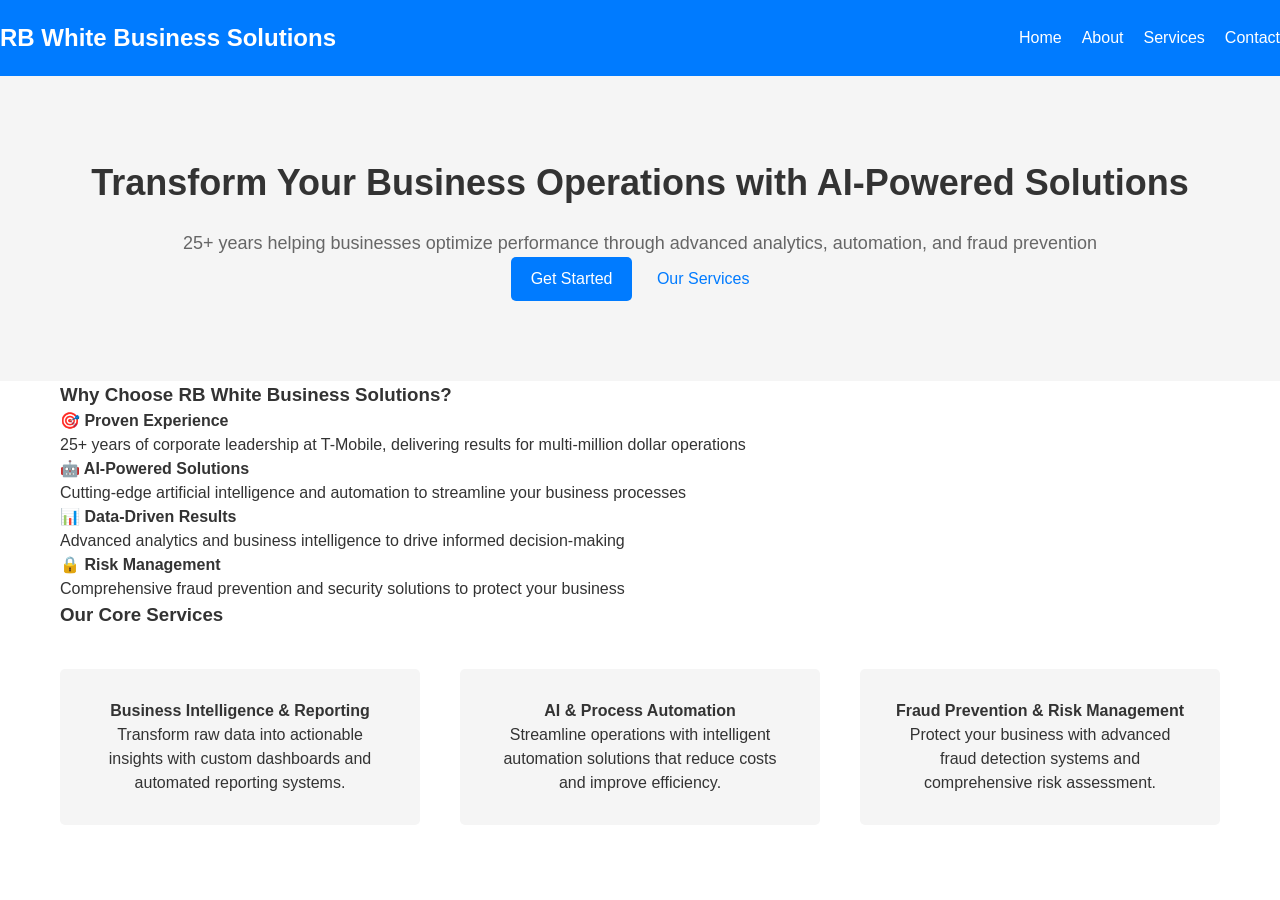
<file: index.html>
<!DOCTYPE html>
<html lang="en">
<head>
    <meta charset="UTF-8">
    <meta name="viewport" content="width=device-width, initial-scale=1.0">
    <title>RB White Business Solutions - AI-Powered Operations Optimization</title>
    <meta name="description" content="Transform your business operations with AI-powered solutions. 25+ years of experience in business intelligence, automation, and fraud prevention.">
    <link rel="stylesheet" href="style.css">
</head>
<body>
    <header>
        <nav>
            <div class="logo">
                <h1>RB White Business Solutions</h1>
            </div>
            <ul class="nav-menu">
                <li><a href="index.html">Home</a></li>
                <li><a href="about.html">About</a></li>
                <li><a href="services.html">Services</a></li>
                <li><a href="contact.html">Contact</a></li>
            </ul>
        </nav>
    </header>

    <main>
        <section class="hero">
            <div class="hero-content">
                <h2>Transform Your Business Operations with AI-Powered Solutions</h2>
                <p class="hero-subtitle">25+ years helping businesses optimize performance through advanced analytics, automation, and fraud prevention</p>
                <div class="hero-buttons">
                    <a href="contact.html" class="btn primary">Get Started</a>
                    <a href="services.html" class="btn secondary">Our Services</a>
                </div>
            </div>
        </section>

        <section class="features">
            <div class="container">
                <h3>Why Choose RB White Business Solutions?</h3>
                <div class="features-grid">
                    <div class="feature">
                        <h4>🎯 Proven Experience</h4>
                        <p>25+ years of corporate leadership at T-Mobile, delivering results for multi-million dollar operations</p>
                    </div>
                    <div class="feature">
                        <h4>🤖 AI-Powered Solutions</h4>
                        <p>Cutting-edge artificial intelligence and automation to streamline your business processes</p>
                    </div>
                    <div class="feature">
                        <h4>📊 Data-Driven Results</h4>
                        <p>Advanced analytics and business intelligence to drive informed decision-making</p>
                    </div>
                    <div class="feature">
                        <h4>🔒 Risk Management</h4>
                        <p>Comprehensive fraud prevention and security solutions to protect your business</p>
                    </div>
                </div>
            </div>
        </section>

        <section class="services-preview">
            <div class="container">
                <h3>Our Core Services</h3>
                <div class="services-grid">
                    <div class="service-card">
                        <h4>Business Intelligence & Reporting</h4>
                        <p>Transform raw data into actionable insights with custom dashboards and automated reporting systems.</p>
                    </div>
                    <div class="service-card">
                        <h4>AI & Process Automation</h4>
                        <p>Streamline operations with intelligent automation solutions that reduce costs and improve efficiency.</p>
                    </div>
                    <div class="service-card">
                        <h4>Fraud Prevention & Risk Management</h4>
                        <p>Protect your business with advanced fraud detection systems and comprehensive risk assessment.</p>
                    </div>
</file>
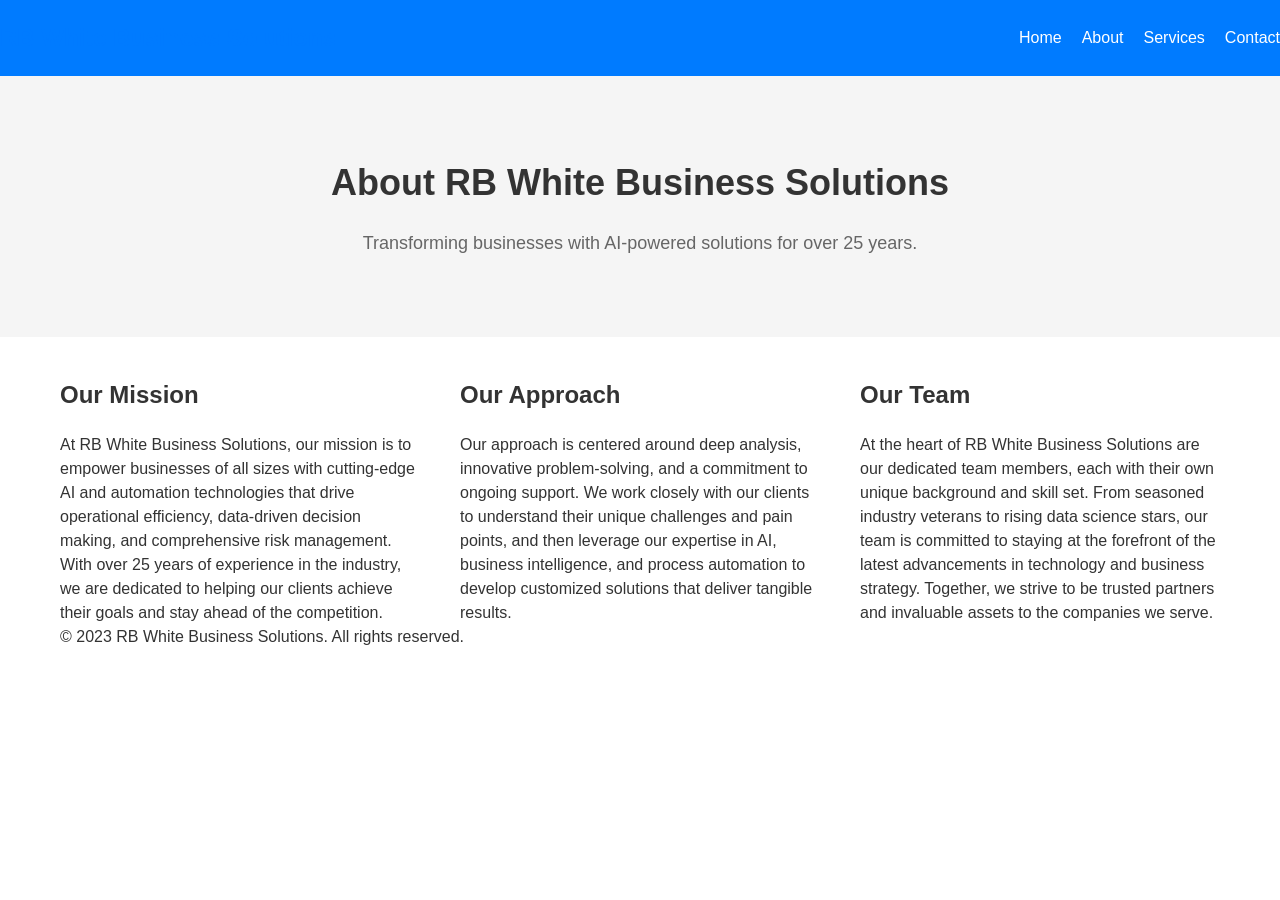
<file: about.html>
<!DOCTYPE html>
<html lang="en">
<head>
    <meta charset="UTF-8">
    <meta name="viewport" content="width=device-width, initial-scale=1.0">
    <title>About RB White Business Solutions</title>
    <meta name="description" content="Learn more about our experienced team and our mission to transform business operations with AI-powered solutions.">
    <link rel="stylesheet" href="style.css">
</head>
<body>
    <header>
        <nav>
            <div class="logo">
                <h1><a href="index.html">RB White Business Solutions</a></h1>
            </div>
            <ul class="nav-menu">
                <li><a href="index.html">Home</a></li>
                <li><a href="about.html">About</a></li>
                <li><a href="services.html">Services</a></li>
                <li><a href="contact.html">Contact</a></li>
            </ul>
        </nav>
    </header>

    <main>
        <section class="about-hero">
            <div class="container">
                <h2>About RB White Business Solutions</h2>
                <p>Transforming businesses with AI-powered solutions for over 25 years.</p>
            </div>
        </section>

        <section class="about-content">
            <div class="container">
                <div class="about-grid">
                    <div class="about-text">
                        <h3>Our Mission</h3>
                        <p>At RB White Business Solutions, our mission is to empower businesses of all sizes with cutting-edge AI and automation technologies that drive operational efficiency, data-driven decision making, and comprehensive risk management. With over 25 years of experience in the industry, we are dedicated to helping our clients achieve their goals and stay ahead of the competition.</p>
                    </div>
                    <div class="about-text">
                        <h3>Our Approach</h3>
                        <p>Our approach is centered around deep analysis, innovative problem-solving, and a commitment to ongoing support. We work closely with our clients to understand their unique challenges and pain points, and then leverage our expertise in AI, business intelligence, and process automation to develop customized solutions that deliver tangible results.</p>
                    </div>
                    <div class="about-text">
                        <h3>Our Team</h3>
                        <p>At the heart of RB White Business Solutions are our dedicated team members, each with their own unique background and skill set. From seasoned industry veterans to rising data science stars, our team is committed to staying at the forefront of the latest advancements in technology and business strategy. Together, we strive to be trusted partners and invaluable assets to the companies we serve.</p>
                    </div>
                </div>
            </div>
        </section>
    </main>

    <footer>
        <div class="container">
            <p>&copy; 2023 RB White Business Solutions. All rights reserved.</p>
        </div>
    </footer>
</body>
</html>
</file>
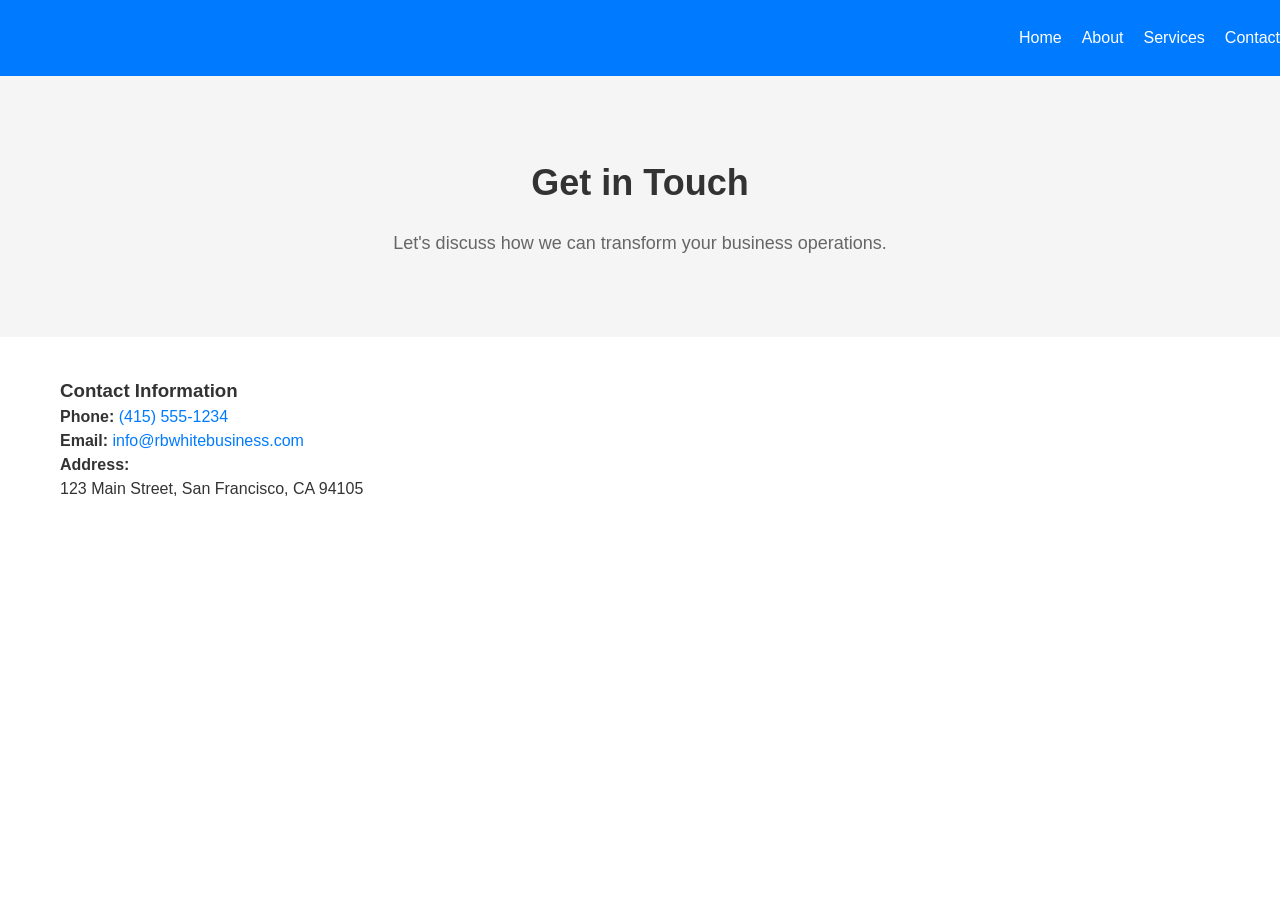
<file: contact.html>
<!DOCTYPE html>
<html lang="en">
<head>
    <meta charset="UTF-8">
    <meta name="viewport" content="width=device-width, initial-scale=1.0">
    <title>Contact RB White Business Solutions</title>
    <meta name="description" content="Get in touch with our team to learn more about our AI-powered business solutions.">
    <link rel="stylesheet" href="style.css">
</head>
<body>
    <header>
        <nav>
            <div class="logo">
                <h1><a href="index.html">RB White Business Solutions</a></h1>
            </div>
            <ul class="nav-menu">
                <li><a href="index.html">Home</a></li>
                <li><a href="about.html">About</a></li>
                <li><a href="services.html">Services</a></li>
                <li><a href="contact.html">Contact</a></li>
            </ul>
        </nav>
    </header>

    <main>
        <section class="contact-hero">
            <div class="container">
                <h2>Get in Touch</h2>
                <p>Let's discuss how we can transform your business operations.</p>
            </div>
        </section>

        <section class="contact-content">
            <div class="container">
                <div class="contact-grid">
                    <div class="contact-info">
                        <h3>Contact Information</h3>
                        <ul>
                            <li>
                                <strong>Phone:</strong>
                                <a href="tel:+14155551234">(415) 555-1234</a>
                            </li>
                            <li>
                                <strong>Email:</strong>
                                <a href="mailto:info@rbwhitebusiness.com">info@rbwhitebusiness.com</a>
                            </li>
                            <li>
                                <strong>Address:</strong>
                                <p>123 Main Street, San Francisco, CA 94105</p>
                            </li>
                        </ul>
                    </div>
                    <div class
</file>
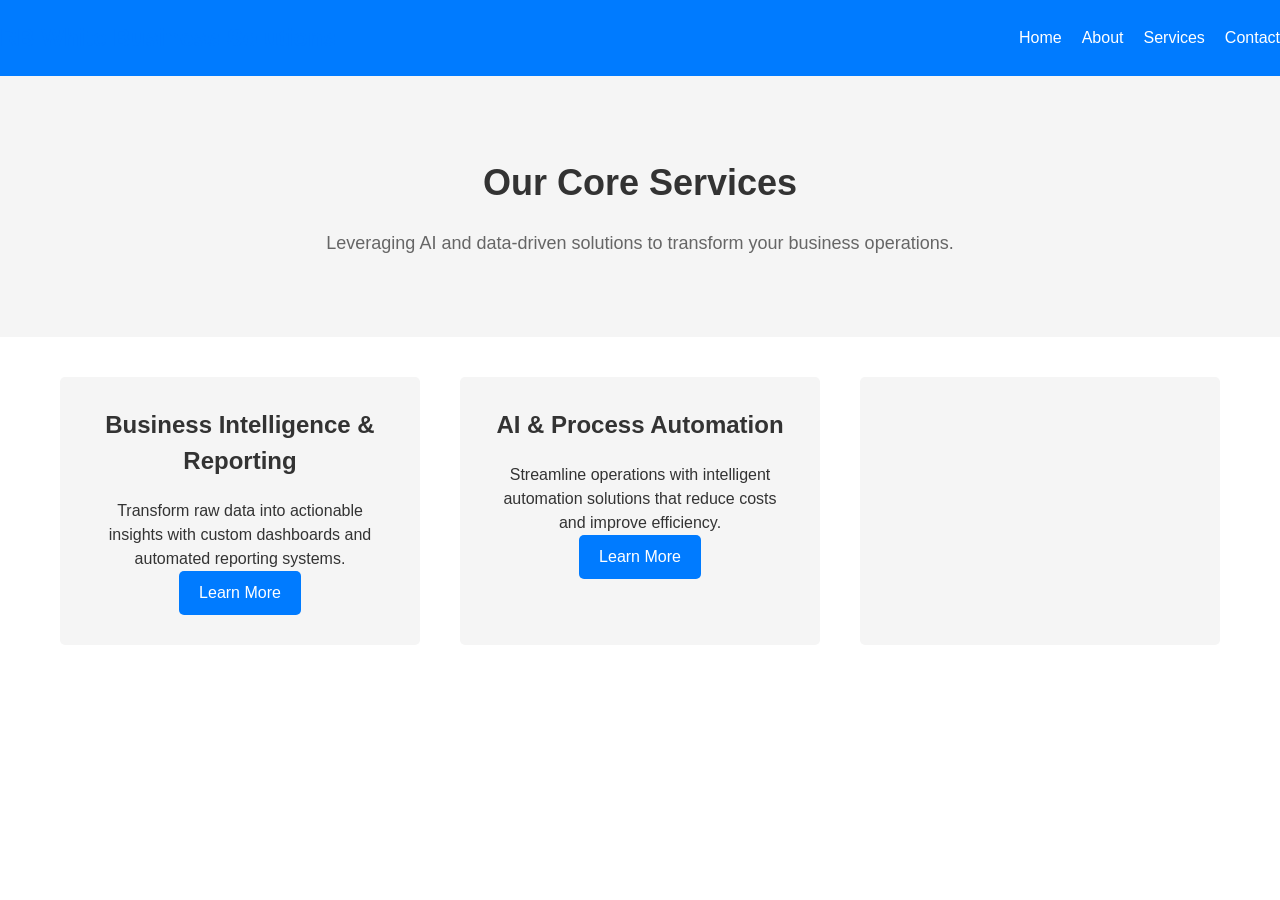
<file: services.html>
<!DOCTYPE html>
<html lang="en">
<head>
    <meta charset="UTF-8">
    <meta name="viewport" content="width=device-width, initial-scale=1.0">
    <title>Our Services - RB White Business Solutions</title>
    <meta name="description" content="Discover our range of AI-powered business solutions, including data analytics, process automation, and fraud prevention.">
    <link rel="stylesheet" href="style.css">
</head>
<body>
    <header>
        <nav>
            <div class="logo">
                <h1><a href="index.html">RB White Business Solutions</a></h1>
            </div>
            <ul class="nav-menu">
                <li><a href="index.html">Home</a></li>
                <li><a href="about.html">About</a></li>
                <li><a href="services.html">Services</a></li>
                <li><a href="contact.html">Contact</a></li>
            </ul>
        </nav>
    </header>

    <main>
        <section class="services-hero">
            <div class="container">
                <h2>Our Core Services</h2>
                <p>Leveraging AI and data-driven solutions to transform your business operations.</p>
            </div>
        </section>

        <section class="services-content">
            <div class="container">
                <div class="services-grid">
                    <div class="service-card">
                        <h3>Business Intelligence & Reporting</h3>
                        <p>Transform raw data into actionable insights with custom dashboards and automated reporting systems.</p>
                        <a href="#" class="btn primary">Learn More</a>
                    </div>
                    <div class="service-card">
                        <h3>AI & Process Automation</h3>
                        <p>Streamline operations with intelligent automation solutions that reduce costs and improve efficiency.</p>
                        <a href="#" class="btn primary">Learn More</a>
                    </div>
                    <div class="service-card">
</file>
<file: style.css>
/* Reset Styles */
* {
    margin: 0;
    padding: 0;
    box-sizing: border-box;
}

/* Global Styles */
body {
    font-family: 'Roboto', sans-serif;
    font-size: 16px;
    color: #333;
    line-height: 1.5;
}

a {
    text-decoration: none;
    color: #007bff;
}

ul {
    list-style-type: none;
}

.container {
    max-width: 1200px;
    margin: 0 auto;
    padding: 0 20px;
}

.btn {
    display: inline-block;
    padding: 10px 20px;
    border-radius: 5px;
    font-size: 16px;
    font-weight: 500;
    text-align: center;
    text-decoration: none;
    transition: background-color 0.3s ease;
}

.btn.primary {
    background-color: #007bff;
    color: #fff;
}

.btn.primary:hover {
    background-color: #0056b3;
}

/* Header Styles */
header {
    background-color: #007bff;
    color: #fff;
    padding: 20px 0;
}

nav {
    display: flex;
    justify-content: space-between;
    align-items: center;
}

.logo h1 {
    font-size: 24px;
}

.nav-menu {
    display: flex;
}

.nav-menu li {
    margin-left: 20px;
}

.nav-menu a {
    color: #fff;
}

.nav-menu a:hover {
    color: #d9d9d9;
}

/* Hero Section Styles */
.hero,
.about-hero,
.services-hero,
.contact-hero {
    background-color: #f5f5f5;
    padding: 80px 0;
    text-align: center;
}

.hero h2,
.about-hero h2,
.services-hero h2,
.contact-hero h2 {
    font-size: 36px;
    margin-bottom: 20px;
}

.hero p,
.about-hero p,
.services-hero p,
.contact-hero p {
    font-size: 18px;
    color: #666;
}

/* About Page Styles */
.about-grid {
    display: grid;
    grid-template-columns: repeat(3, 1fr);
    grid-gap: 40px;
    margin-top: 40px;
}

.about-text h3 {
    font-size: 24px;
    margin-bottom: 20px;
}

/* Services Page Styles */
.services-grid {
    display: grid;
    grid-template-columns: repeat(3, 1fr);
    grid-gap: 40px;
    margin-top: 40px;
}

.service-card {
    background-color: #f5f5f5;
    padding: 30px;
    text-align: center;
    border-radius: 5px;
}

.service-card h3 {
    font-size: 24px;
    margin-bottom: 20px;
}

/* Contact Page Styles */
.contact-grid {
    display: grid;
    grid-template-columns: 1fr 1fr;
    grid-gap: 40px;
    margin-top: 40px;
}

.contact-info h3,
.contact-form
</file>
